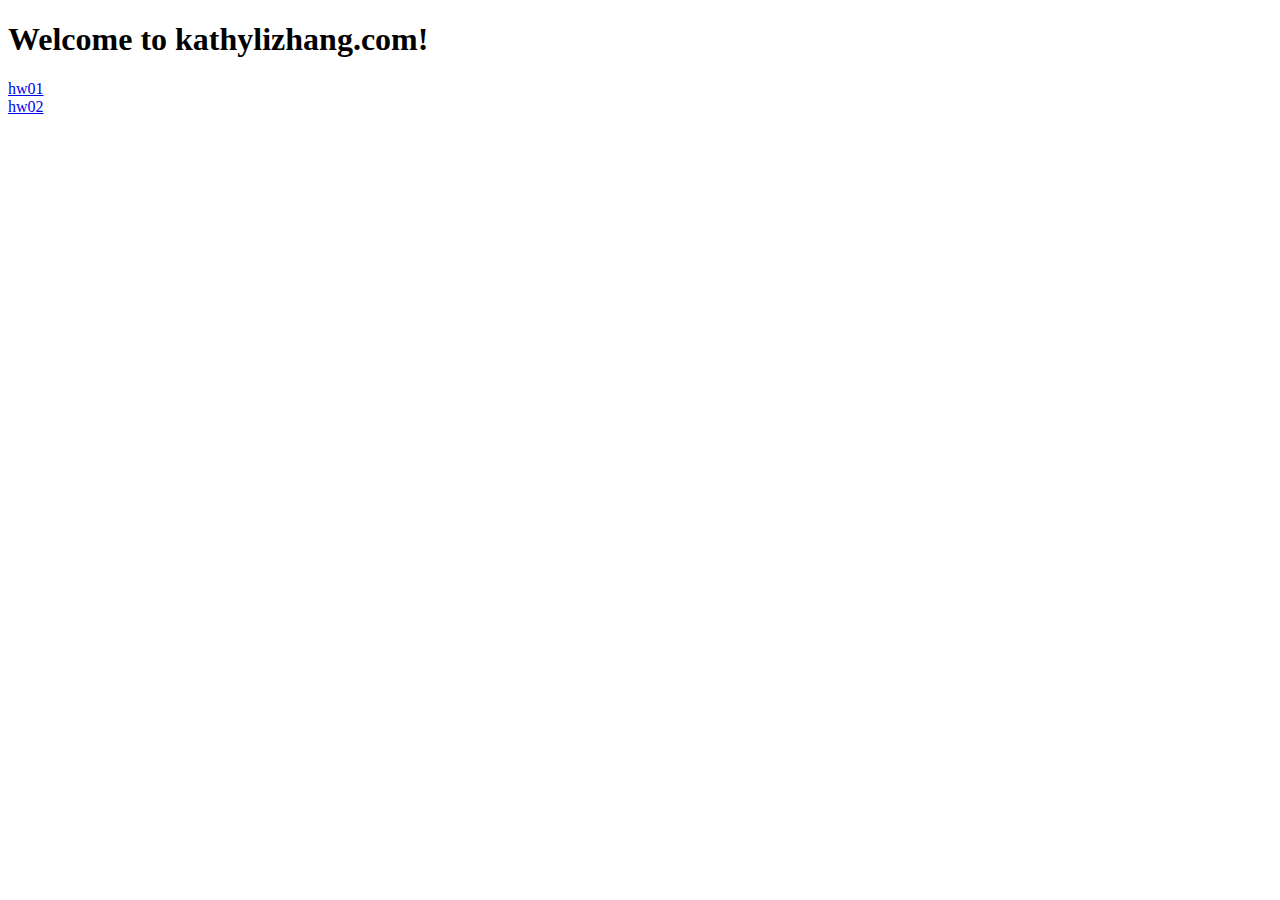
<file: cs4550/default/index.html>
<!DOCTYPE html>
<html lang = "en">

<head>
  <meta charset="utf-8">
  <h1>Welcome to kathylizhang.com!</h1>
</head>

<body>

  <a href="http://hw01.kathylizhang.com">hw01</a><br>
  <a href="http://hw02.kathylizhang.com">hw02</a>

</body>
</file>
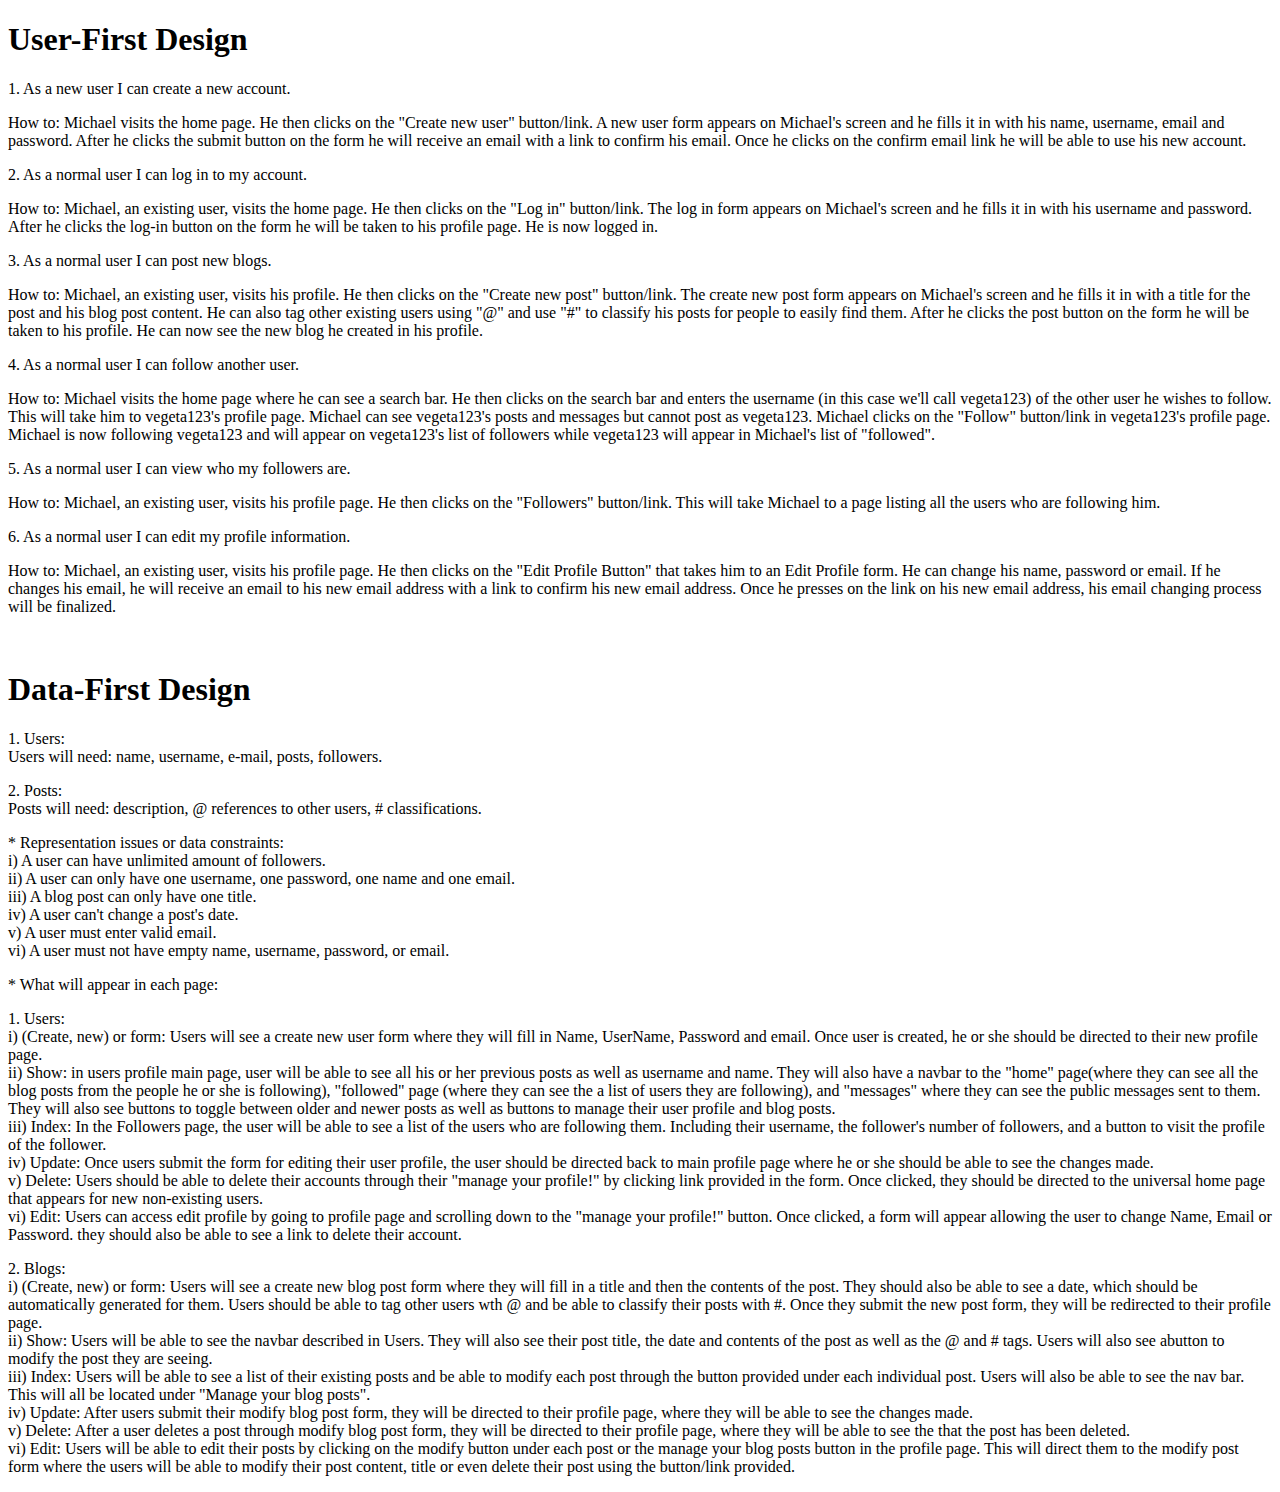
<file: cs4550/hw02/Index.html>
<!DOCTYPE html>
<html lang = "en">

<head>
  <meta charset="utf-8">
  <title>Design</title>
</head>

<body>

  <div>
    <h1>User-First Design</h1>

    <p>1. As a new user I can create a new account.</p>
    <p>How to: Michael visits the home page. He then clicks on the "Create new user" button/link. A new user form appears on Michael's screen and he fills it in with his name, username, email and password. After he clicks the submit button on the form he will receive an email with a link to confirm his email. Once he clicks on the confirm email link he will be able to use his new account.</p>

    <p>2. As a normal user I can log in to my account.</p>
    <p>How to: Michael, an existing user, visits the home page. He then clicks on the "Log in" button/link. The log in form appears on Michael's screen and he fills it in with his username and password. After he clicks the log-in button on the form he will be taken to his profile page. He is now logged in.</p>

    <p>3. As a normal user I can post new blogs.</p>
    <p>How to: Michael, an existing user, visits his profile. He then clicks on the "Create new post" button/link. The create new post form appears on Michael's screen and he fills it in with a title for the post and his blog post content. He can also tag other existing users using "@" and use "#" to classify his posts for people to easily find them. After he clicks the post button on the form he will be taken to his profile. He can now see the new blog he created in his profile.</p>

    <p>4. As a normal user I can follow another user.</p>
    <p>How to: Michael visits the home page where he can see a search bar. He then clicks on the search bar and enters the username (in this case we'll call vegeta123) of the other user he wishes to follow. This will take him to vegeta123's profile page. Michael can see vegeta123's posts and messages but cannot post as vegeta123. Michael clicks on the "Follow" button/link in vegeta123's profile page. Michael is now following vegeta123 and will appear on vegeta123's list of followers while vegeta123 will appear in Michael's list of "followed".</p>

    <p>5. As a normal user I can view who my followers are.</p>
    <p>How to: Michael, an existing user, visits his profile page. He then clicks on the "Followers" button/link. This will take Michael to a page listing all the users who are following him.</p>

    <p>6. As a normal user I can edit my profile information.</p>
    <p>How to: Michael, an existing user, visits his profile page. He then clicks on the "Edit Profile Button" that takes him to an Edit Profile form. He can change his name, password or email. If he changes his email, he will receive an email to his new email address with a link to confirm his new email address. Once he presses on the link on his new email address, his email changing process will be finalized.</p><br>
  </div>

  <div>
    <h1>Data-First Design</h1>

    <p>
    1. Users:<br> 
    Users will need: name, username, e-mail, posts, followers.
    </p>

    <p>
    2. Posts:<br> 
    Posts will need: description, @ references to other users, # classifications.
    </p>  

    <p>
    * Representation issues or data constraints:<br>
    i) A user can have unlimited amount of followers.<br>
    ii) A user can only have one username, one password, one name and one email.<br>
    iii) A blog post can only have one title.<br>
    iv) A user can't change a post's date.<br> 
    v) A user must enter valid email.<br>
    vi) A user must not have empty name, username, password, or email.<br>
    </p>

    <p>* What will appear in each page:</p>
    <p> 1. Users:<br>
	i) (Create, new) or form: Users will see a create new user form where they will fill in Name, UserName, Password and email. Once user is created, he or she should be directed to their new profile page.<br>
	ii) Show: in users profile main page, user will be able to see all his or her previous posts as well as username and name. They will also have a navbar to the "home" page(where they can see all the blog posts from the people he or she is following), "followed" page (where they can see the a list of users they are following), and "messages" where they can see the public messages sent to them. They will also see buttons to toggle between older and newer posts as well as buttons to manage their user profile and blog posts.<br>
	iii) Index: In the Followers page, the user will be able to see a list of the users who are following them. Including their username, the follower's number of followers, and a button to visit the profile of the follower.<br>
	iv) Update: Once users submit the form for editing their user profile, the user should be directed back to main profile page where he or she should be able to see the changes made.<br>
	v) Delete: Users should be able to delete their accounts through their "manage your profile!" by clicking link provided in the form. Once clicked, they should be directed to the universal home page that appears for new non-existing users.<br>
	vi) Edit: Users can access edit profile by going to profile page and scrolling down to the "manage your profile!" button. Once clicked, a form will appear allowing the user to change Name, Email or Password. they should also be able to see a link to delete their account.<br>
	</p>

	<p> 2. Blogs: <br>
	i) (Create, new) or form: Users will see a create new blog post form where they will fill in a title and then the contents of the post. They should also be able to see a date, which should be automatically generated for them. Users should be able to tag other users wth @ and be able to classify their posts with #. Once they submit the new post form, they will be redirected to their profile page.<br>
	ii) Show: Users will be able to see the navbar described in Users. They will also see their post title, the date and contents of the post as well as the @ and # tags. Users will also see abutton to modify the post they are seeing.<br>
	iii) Index: Users will be able to see a list of their existing posts and be able to modify each post through the button provided under each individual post. Users will also be able to see the nav bar. This will all be located under "Manage your blog posts".<br>
	iv) Update: After users submit their modify blog post form, they will be directed to their profile page, where they will be able to see the changes made.<br>
	v) Delete: After a user deletes a post through modify blog post form, they will be directed to their profile page, where they will be able to see the that the post has been deleted.<br>
	vi) Edit: Users will be able to edit their posts by clicking on the modify button under each post or the manage your blog posts button in the profile page. This will direct them to the modify post form where the users will be able to modify their post content, title or even delete their post using the button/link provided.<br>
	</p>

  </div>

</body>
</html>
</file>
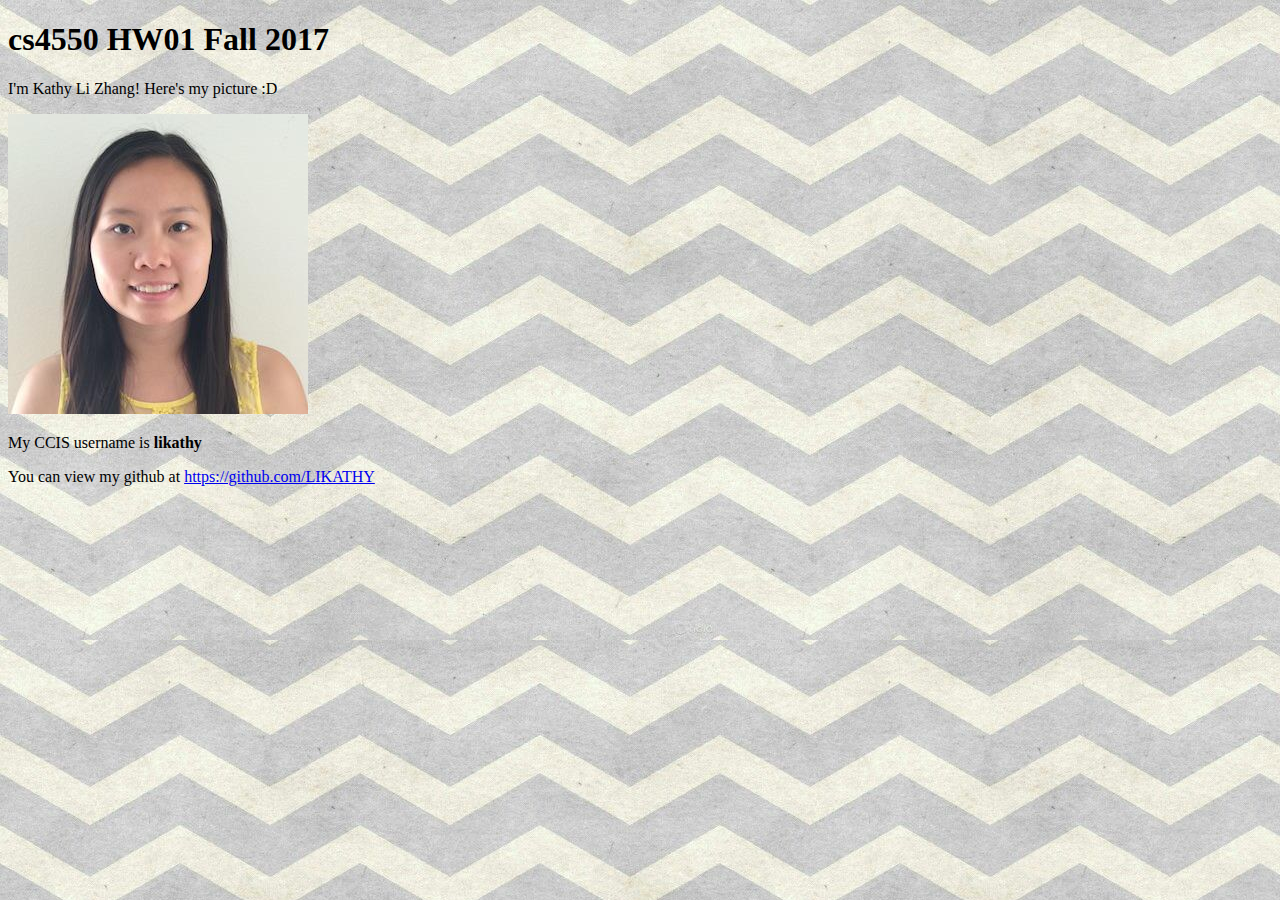
<file: cs4550/hw01/personal/index.html>
<!DOCTYPE html>
<html lang = "en">
<head>
  <meta charset="utf-8">
</head>
<body>
<link href="style.css" rel="stylesheet" type="text/css">
  <div>
    <h1>cs4550 HW01 Fall 2017</h1>
    <p>I'm Kathy Li Zhang! Here's my picture :D</p>
    <img src="kathy.jpg">
    <p>My CCIS username is <b>likathy</b></p>
    <p>You can view my github at <a href="https://github.com/LIKATHY">https://github.com/LIKATHY</a></p>
  </div>
</body>
</html>
</file>
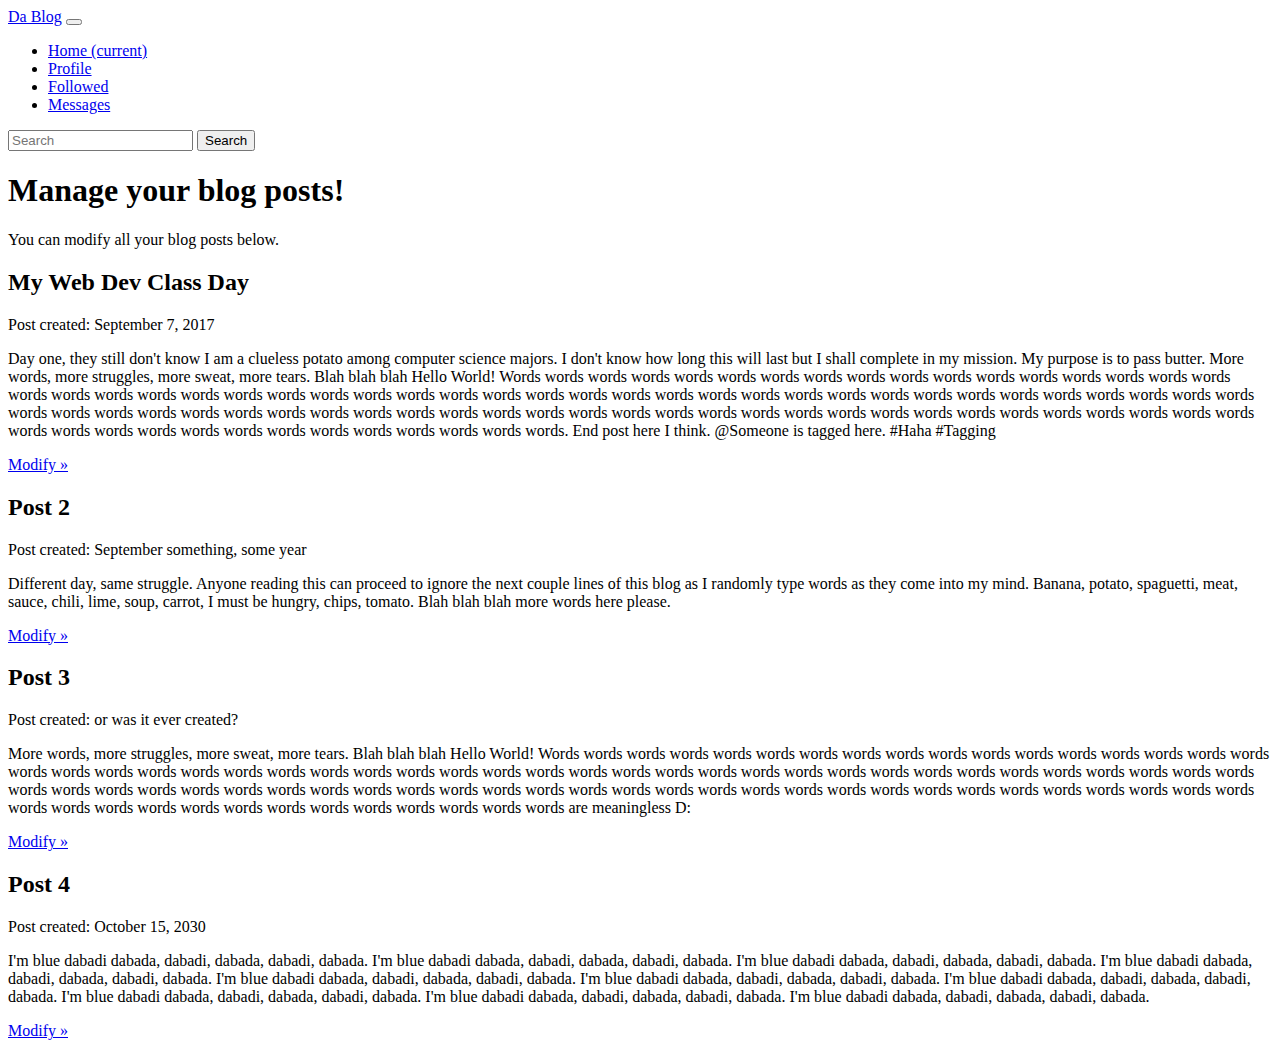
<file: cs4550/hw02/BlogIndex.html>
<!DOCTYPE html>
<html lang="en">

  <head>
    <!-- Required meta tags -->
    <meta charset="utf-8">
    <meta name="viewport" content="width=device-width, initial-scale=1, shrink-to-fit=no">
    <title>Blog Index</title>

    <!-- Bootstrap CSS -->
    <link rel="stylesheet" href="https://maxcdn.bootstrapcdn.com/bootstrap/4.0.0-beta/css/bootstrap.min.css" integrity="sha384-/Y6pD6FV/Vv2HJnA6t+vslU6fwYXjCFtcEpHbNJ0lyAFsXTsjBbfaDjzALeQsN6M" crossorigin="anonymous">
  </head>

  <body>
    
    <nav class="navbar navbar-expand-lg navbar-light bg-light">
	  <a class="navbar-brand" href="#">Da Blog</a>
	  <button class="navbar-toggler" type="button" data-toggle="collapse" data-target="#navbarSupportedContent" aria-controls="navbarSupportedContent" aria-expanded="false" aria-label="Toggle navigation">
	    <span class="navbar-toggler-icon"></span>
	  </button>

	  <div class="collapse navbar-collapse" id="navbarSupportedContent">
	    <ul class="navbar-nav mr-auto">
        <li class="nav-item active">
          <a class="nav-link" href="#">Home <span class="sr-only">(current)</span></a>
        </li>
        <li class="nav-item active">
          <a class="nav-link" href="#">Profile </a>
        </li>
        <li class="nav-item active">
          <a class="nav-link" href="#">Followed </a>
        </li>
        <li class="nav-item active">
          <a class="nav-link" href="#">Messages </a>
        </li>
	    </ul>
	    <form class="form-inline my-2 my-lg-0">
	      <input class="form-control mr-sm-2" type="text" placeholder="Search" aria-label="Search">
	      <button class="btn btn-outline-success my-2 my-sm-0" type="submit">Search</button>
	    </form>
	  </div>
	  </nav>

    <section class="jumbotron text-center">
      <div class="container">
        <h1 class="jumbotron-heading">Manage your blog posts!</h1>
        <p class="lead text-muted">You can modify all your blog posts below.</p>
      </div>
    </section>

    <div class="container">
      <!-- Example row of columns -->
      <div class="row">

        <div class="col-md-12">
          <h2>My Web Dev Class Day</h2>
          <p>Post created: September 7, 2017</p>
          <p>
          Day one, they still don't know I am a clueless potato among computer science majors. I don't know how long this will last but I shall complete in my mission. My purpose is to pass butter. More words, more struggles, more sweat, more tears. Blah blah blah Hello World! Words words words words words words words words words words words words words words words words words words words words words words words words words words words words words words words words words words words words words words words words words words words words words words words words words words words words words words words words words words words words words words words words words words words words words words words words words words words words words words words words words words words words words words words words. End post here I think. @Someone is tagged here. #Haha #Tagging
          </p>
          <p><a class="btn btn-secondary" href="#" role="button">Modify &raquo;</a></p>
        </div>

        <div class="col-md-12">
          <h2>Post 2</h2>
          <p>Post created: September something, some year</p>
          <p>
          Different day, same struggle. Anyone reading this can proceed to ignore the next couple lines of this blog as I randomly type words as they come into my mind. Banana, potato, spaguetti, meat, sauce, chili, lime, soup, carrot, I must be hungry, chips, tomato. Blah blah blah more words here please.
          </p>
          <p><a class="btn btn-secondary" href="#" role="button">Modify &raquo;</a></p>
        </div>
        <div class="col-md-12">
          <h2>Post 3</h2>
          <p>Post created: or was it ever created?</p>
          <p>
          More words, more struggles, more sweat, more tears. Blah blah blah Hello World! Words words words words words words words words words words words words words words words words words words words words words words words words words words words words words words words words words words words words words words words words words words words words words words words words words words words words words words words words words words words words words words words words words words words words words words words words words words words words words words words words words words words words words words words words are meaningless D:
          </p>
          <p><a class="btn btn-secondary" href="#" role="button">Modify &raquo;</a></p>
        </div>
        <div class="col-md-12">
          <h2>Post 4</h2>
          <p>Post created: October 15, 2030</p>
          <p>
          I'm blue dabadi dabada, dabadi, dabada, dabadi, dabada. I'm blue dabadi dabada, dabadi, dabada, dabadi, dabada. I'm blue dabadi dabada, dabadi, dabada, dabadi, dabada. I'm blue dabadi dabada, dabadi, dabada, dabadi, dabada. I'm blue dabadi dabada, dabadi, dabada, dabadi, dabada. I'm blue dabadi dabada, dabadi, dabada, dabadi, dabada. I'm blue dabadi dabada, dabadi, dabada, dabadi, dabada. I'm blue dabadi dabada, dabadi, dabada, dabadi, dabada. I'm blue dabadi dabada, dabadi, dabada, dabadi, dabada. I'm blue dabadi dabada, dabadi, dabada, dabadi, dabada.
          </p>
          <p><a class="btn btn-secondary" href="#" role="button">Modify &raquo;</a></p>
        </div>
      </div>
    </div>

	  <script src="https://code.jquery.com/jquery-3.2.1.slim.min.js" integrity="sha384-KJ3o2DKtIkvYIK3UENzmM7KCkRr/rE9/Qpg6aAZGJwFDMVNA/GpGFF93hXpG5KkN" crossorigin="anonymous"></script>
    <script src="https://cdnjs.cloudflare.com/ajax/libs/popper.js/1.11.0/umd/popper.min.js" integrity="sha384-b/U6ypiBEHpOf/4+1nzFpr53nxSS+GLCkfwBdFNTxtclqqenISfwAzpKaMNFNmj4" crossorigin="anonymous"></script>
    <script src="https://maxcdn.bootstrapcdn.com/bootstrap/4.0.0-beta/js/bootstrap.min.js" integrity="sha384-h0AbiXch4ZDo7tp9hKZ4TsHbi047NrKGLO3SEJAg45jXxnGIfYzk4Si90RDIqNm1" crossorigin="anonymous"></script>

  </body>
</html>
</file>
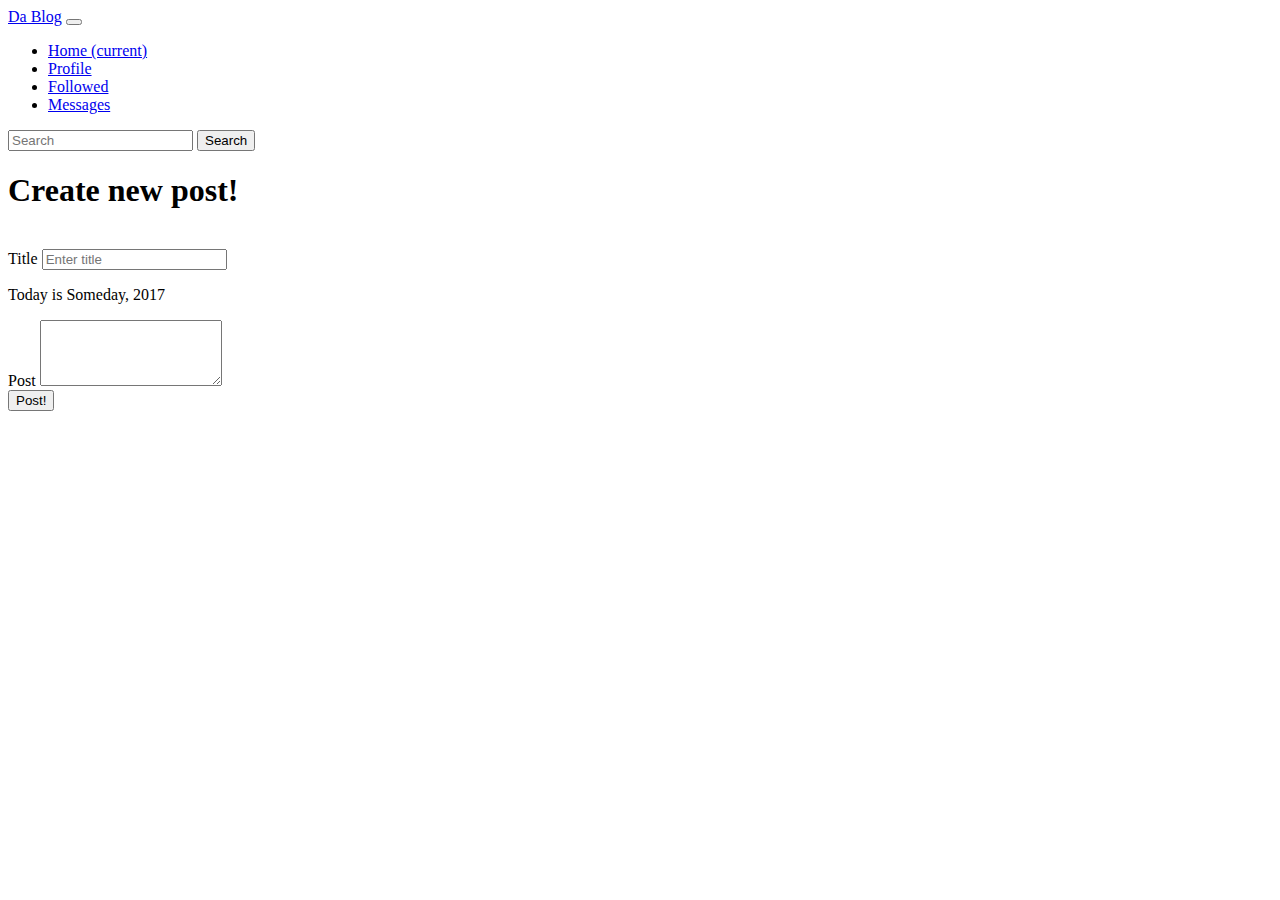
<file: cs4550/hw02/BlogNew.html>
<!DOCTYPE html>
<html lang="en">

  <head>
    <!-- Required meta tags -->
    <meta charset="utf-8">
    <meta name="viewport" content="width=device-width, initial-scale=1, shrink-to-fit=no">
    <title>Blog New</title>

    <!-- Bootstrap CSS -->
    <link rel="stylesheet" href="https://maxcdn.bootstrapcdn.com/bootstrap/4.0.0-beta/css/bootstrap.min.css" integrity="sha384-/Y6pD6FV/Vv2HJnA6t+vslU6fwYXjCFtcEpHbNJ0lyAFsXTsjBbfaDjzALeQsN6M" crossorigin="anonymous">

  </head>

  <body>
      <nav class="navbar navbar-expand-lg navbar-light bg-light">
	  <a class="navbar-brand" href="#">Da Blog</a>
	  <button class="navbar-toggler" type="button" data-toggle="collapse" data-target="#navbarSupportedContent" aria-controls="navbarSupportedContent" aria-expanded="false" aria-label="Toggle navigation">
	    <span class="navbar-toggler-icon"></span>
	  </button>

	  <div class="collapse navbar-collapse" id="navbarSupportedContent">
	    <ul class="navbar-nav mr-auto">
	      <li class="nav-item active">
	        <a class="nav-link" href="#">Home <span class="sr-only">(current)</span></a>
	      </li>
	      <li class="nav-item active">
	        <a class="nav-link" href="#">Profile </a>
	      </li>
	      <li class="nav-item active">
	        <a class="nav-link" href="#">Followed </a>
	      </li>
        <li class="nav-item active">
          <a class="nav-link" href="#">Messages </a>
        </li>
	    </ul>
	    <form class="form-inline my-2 my-lg-0">
	      <input class="form-control mr-sm-2" type="text" placeholder="Search" aria-label="Search">
	      <button class="btn btn-outline-success my-2 my-sm-0" type="submit">Search</button>
	    </form>
	  </div>
	</nav>

  	<div class="col-md-4 mx-auto mt-5">
	    <div class="container">
	    	<h1>Create new post!</h1><br>
			<form>
			  <div class="form-group">
			    <label for="exampleInputTitle1">Title</label>
			    <input type="title" class="form-control" id="exampleInputTitle1" placeholder="Enter title">
			    <p>Today is Someday, 2017</p>
			  </div>
			  <div class="form-group">
			    <label for="exampleFormControlTextarea1">Post</label>
			    <textarea class="form-control" id="exampleFormControlTextarea1" rows="4"></textarea>
			  </div>

			  <button type="submit" class="btn btn-primary">Post!</button>
			</form>
		</div>
	</div>

    <script src="https://code.jquery.com/jquery-3.2.1.slim.min.js" integrity="sha384-KJ3o2DKtIkvYIK3UENzmM7KCkRr/rE9/Qpg6aAZGJwFDMVNA/GpGFF93hXpG5KkN" crossorigin="anonymous"></script>
    <script src="https://cdnjs.cloudflare.com/ajax/libs/popper.js/1.11.0/umd/popper.min.js" integrity="sha384-b/U6ypiBEHpOf/4+1nzFpr53nxSS+GLCkfwBdFNTxtclqqenISfwAzpKaMNFNmj4" crossorigin="anonymous"></script>
    <script src="https://maxcdn.bootstrapcdn.com/bootstrap/4.0.0-beta/js/bootstrap.min.js" integrity="sha384-h0AbiXch4ZDo7tp9hKZ4TsHbi047NrKGLO3SEJAg45jXxnGIfYzk4Si90RDIqNm1" crossorigin="anonymous"></script>
  </body>
</html>
</file>
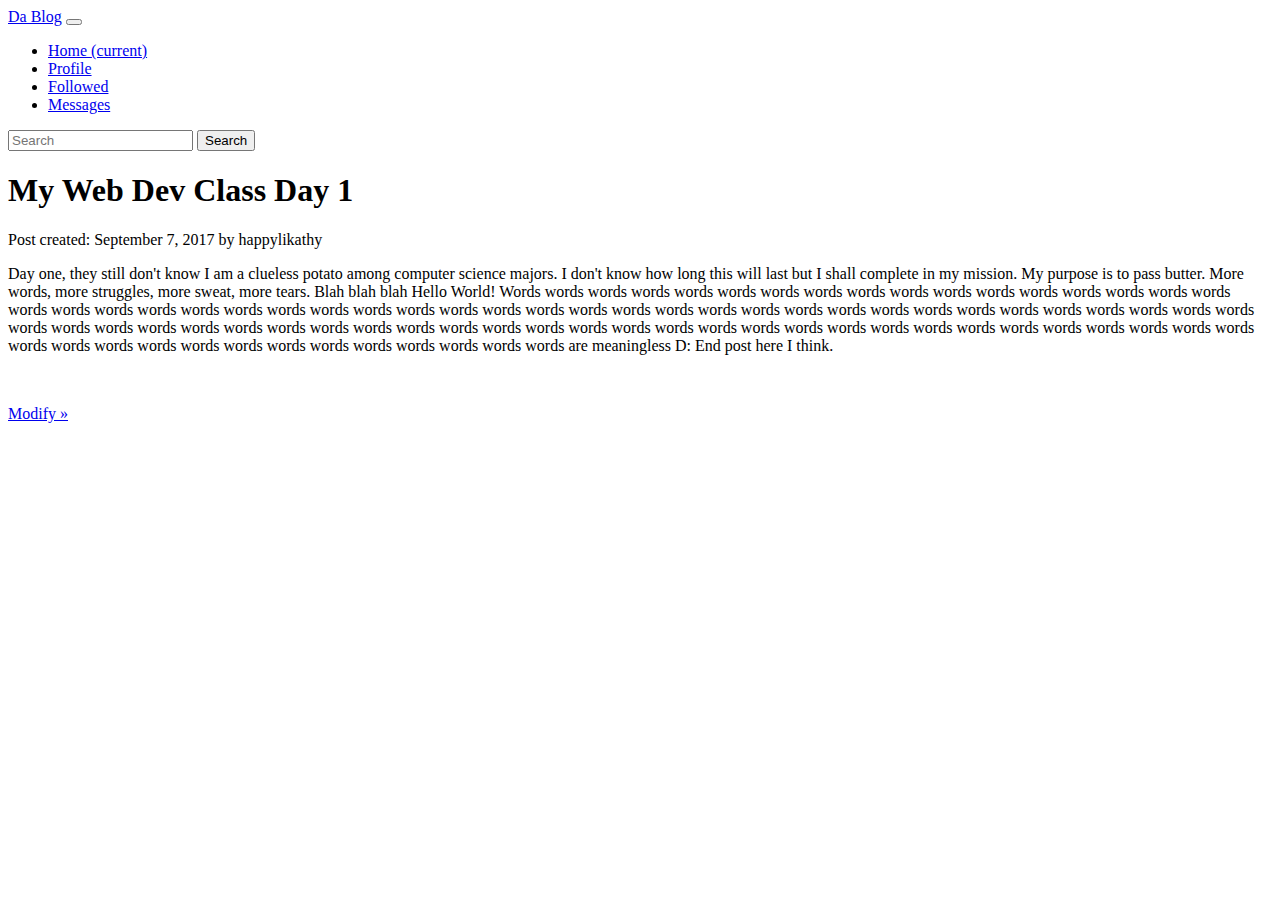
<file: cs4550/hw02/BlogShow.html>
<!DOCTYPE html>
<html lang="en">

  <head>
    <!-- Required meta tags -->
    <meta charset="utf-8">
    <meta name="viewport" content="width=device-width, initial-scale=1, shrink-to-fit=no">
    <title>Blog Show</title>

    <!-- Bootstrap CSS -->
    <link rel="stylesheet" href="https://maxcdn.bootstrapcdn.com/bootstrap/4.0.0-beta/css/bootstrap.min.css" integrity="sha384-/Y6pD6FV/Vv2HJnA6t+vslU6fwYXjCFtcEpHbNJ0lyAFsXTsjBbfaDjzALeQsN6M" crossorigin="anonymous">
  </head>

  <body>
    
    <nav class="navbar navbar-expand-lg navbar-light bg-light">
	  <a class="navbar-brand" href="#">Da Blog</a>
	  <button class="navbar-toggler" type="button" data-toggle="collapse" data-target="#navbarSupportedContent" aria-controls="navbarSupportedContent" aria-expanded="false" aria-label="Toggle navigation">
	    <span class="navbar-toggler-icon"></span>
	  </button>

	  <div class="collapse navbar-collapse" id="navbarSupportedContent">
	    <ul class="navbar-nav mr-auto">
        <li class="nav-item active">
          <a class="nav-link" href="#">Home <span class="sr-only">(current)</span></a>
        </li>
        <li class="nav-item active">
          <a class="nav-link" href="#">Profile </a>
        </li>
        <li class="nav-item active">
          <a class="nav-link" href="#">Followed </a>
        </li>
        <li class="nav-item active">
          <a class="nav-link" href="#">Messages </a>
        </li>
	    </ul>
	    <form class="form-inline my-2 my-lg-0">
	      <input class="form-control mr-sm-2" type="text" placeholder="Search" aria-label="Search">
	      <button class="btn btn-outline-success my-2 my-sm-0" type="submit">Search</button>
	    </form>
	  </div>
	</nav>

    <div class="container mt-4">
      <div class="row">
        <div class="col-sm-8 blog-main">

        	<div class="blog-header">
		        <h1 class="blog-title">My Web Dev Class Day 1</h1>
		        <p class="lead blog-description">Post created: September 7, 2017 by happylikathy</p>
		    </div>

          <div class="blog-post">
            
            <p>Day one, they still don't know I am a clueless potato among computer science majors. I don't know how long this will last but I shall complete in my mission. My purpose is to pass butter. More words, more struggles, more sweat, more tears. Blah blah blah Hello World! Words words words words words words words words words words words words words words words words words words words words words words words words words words words words words words words words words words words words words words words words words words words words words words words words words words words words words words words words words words words words words words words words words words words words words words words words words words words words words words words words words words words words words words words words are meaningless D: End post here I think. </p><br>
            <p><a class="btn btn-secondary" href="#" role="button">Modify &raquo;</a></p>
          </div>
        </div>
       </div>
      </div>

	  <script src="https://code.jquery.com/jquery-3.2.1.slim.min.js" integrity="sha384-KJ3o2DKtIkvYIK3UENzmM7KCkRr/rE9/Qpg6aAZGJwFDMVNA/GpGFF93hXpG5KkN" crossorigin="anonymous"></script>
    <script src="https://cdnjs.cloudflare.com/ajax/libs/popper.js/1.11.0/umd/popper.min.js" integrity="sha384-b/U6ypiBEHpOf/4+1nzFpr53nxSS+GLCkfwBdFNTxtclqqenISfwAzpKaMNFNmj4" crossorigin="anonymous"></script>
    <script src="https://maxcdn.bootstrapcdn.com/bootstrap/4.0.0-beta/js/bootstrap.min.js" integrity="sha384-h0AbiXch4ZDo7tp9hKZ4TsHbi047NrKGLO3SEJAg45jXxnGIfYzk4Si90RDIqNm1" crossorigin="anonymous"></script>

  </body>
</html>
</file>
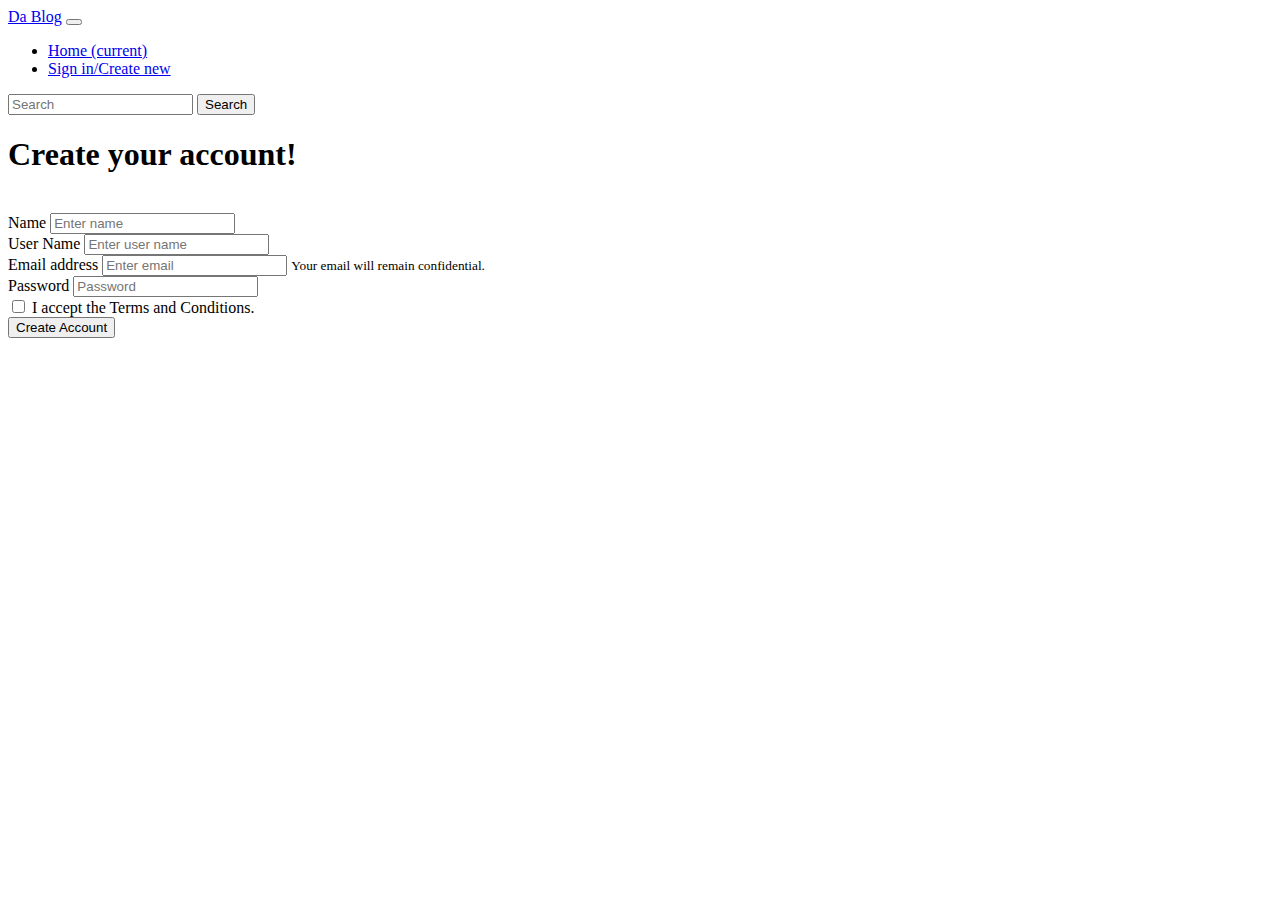
<file: cs4550/hw02/UserForm.html>
<!DOCTYPE html>
<html lang="en">

  <head>
    <!-- Required meta tags -->
    <meta charset="utf-8">
    <meta name="viewport" content="width=device-width, initial-scale=1, shrink-to-fit=no">
    <title>User New</title>

    <!-- Bootstrap CSS -->
    <link rel="stylesheet" href="https://maxcdn.bootstrapcdn.com/bootstrap/4.0.0-beta/css/bootstrap.min.css" integrity="sha384-/Y6pD6FV/Vv2HJnA6t+vslU6fwYXjCFtcEpHbNJ0lyAFsXTsjBbfaDjzALeQsN6M" crossorigin="anonymous">

  </head>

  <body>
      <nav class="navbar navbar-expand-lg navbar-light bg-light">
	  <a class="navbar-brand" href="#">Da Blog</a>
	  <button class="navbar-toggler" type="button" data-toggle="collapse" data-target="#navbarSupportedContent" aria-controls="navbarSupportedContent" aria-expanded="false" aria-label="Toggle navigation">
	    <span class="navbar-toggler-icon"></span>
	  </button>

	  <div class="collapse navbar-collapse" id="navbarSupportedContent">
	    <ul class="navbar-nav mr-auto">
	      <li class="nav-item active">
	        <a class="nav-link" href="#">Home <span class="sr-only">(current)</span></a>
	      </li>
	      <li class="nav-item active">
	        <a class="nav-link" href="#">Sign in/Create new </a>
	      </li>
	    </ul>
	    <form class="form-inline my-2 my-lg-0">
	      <input class="form-control mr-sm-2" type="text" placeholder="Search" aria-label="Search">
	      <button class="btn btn-outline-success my-2 my-sm-0" type="submit">Search</button>
	    </form>
	  </div>
	</nav>
  	<div class="col-md-4 mx-auto mt-5">
	    <div class="container">
	    	<h1>Create your account!</h1><br>
			<form>
			  <div class="form-group">
			    <label for="exampleInputName1">Name</label>
			    <input type="name" class="form-control" id="exampleInputName1" placeholder="Enter name">
			  </div>

			  <div class="form-group">
			    <label for="exampleInputUserName1">User Name</label>
			    <input type="username" class="form-control" id="exampleInputUserName1" placeholder="Enter user name">
			  </div>

			  <div class="form-group">
			    <label for="exampleInputEmail1">Email address</label>
			    <input type="email" class="form-control" id="exampleInputEmail1" aria-describedby="emailHelp" placeholder="Enter email">
			    <small id="emailHelp" class="form-text text-muted">Your email will remain confidential.</small>
			  </div>

			  <div class="form-group">
			    <label for="exampleInputPassword1">Password</label>
			    <input type="password" class="form-control" id="exampleInputPassword1" placeholder="Password">
			  </div>

			  <div class="form-check">
			    <label class="form-check-label">
			      <input type="checkbox" class="form-check-input">
			      I accept the Terms and Conditions.
			    </label>
			  </div>
			  <button type="submit" class="btn btn-primary">Create Account</button>
			</form>
		</div>
	</div>

    <script src="https://code.jquery.com/jquery-3.2.1.slim.min.js" integrity="sha384-KJ3o2DKtIkvYIK3UENzmM7KCkRr/rE9/Qpg6aAZGJwFDMVNA/GpGFF93hXpG5KkN" crossorigin="anonymous"></script>
    <script src="https://cdnjs.cloudflare.com/ajax/libs/popper.js/1.11.0/umd/popper.min.js" integrity="sha384-b/U6ypiBEHpOf/4+1nzFpr53nxSS+GLCkfwBdFNTxtclqqenISfwAzpKaMNFNmj4" crossorigin="anonymous"></script>
    <script src="https://maxcdn.bootstrapcdn.com/bootstrap/4.0.0-beta/js/bootstrap.min.js" integrity="sha384-h0AbiXch4ZDo7tp9hKZ4TsHbi047NrKGLO3SEJAg45jXxnGIfYzk4Si90RDIqNm1" crossorigin="anonymous"></script>
  </body>
</html>
</file>
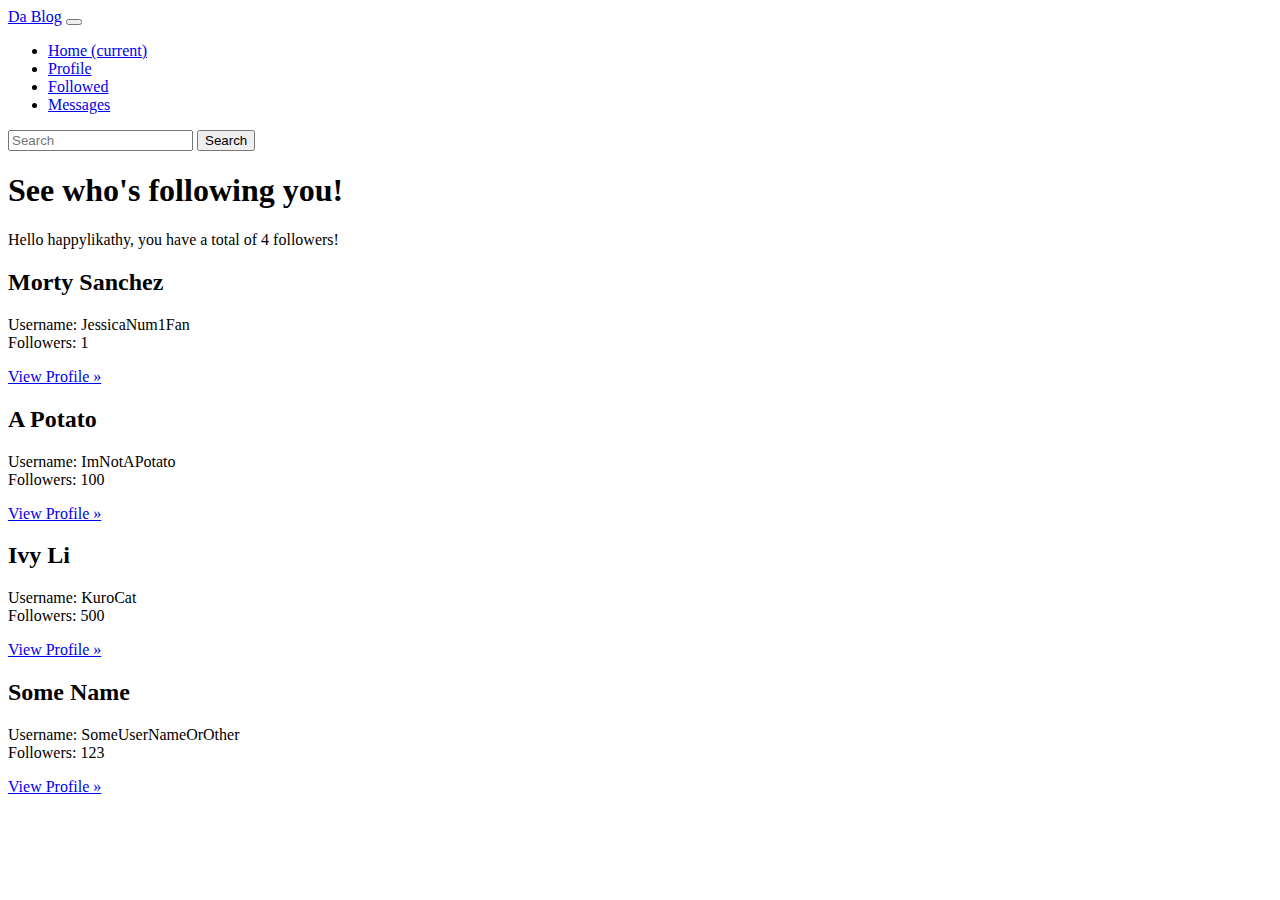
<file: cs4550/hw02/UserIndex.html>
<!DOCTYPE html>
<html lang="en">

  <head>
    <!-- Required meta tags -->
    <meta charset="utf-8">
    <meta name="viewport" content="width=device-width, initial-scale=1, shrink-to-fit=no">
    <title>User Index</title>

    <!-- Bootstrap CSS -->
    <link rel="stylesheet" href="https://maxcdn.bootstrapcdn.com/bootstrap/4.0.0-beta/css/bootstrap.min.css" integrity="sha384-/Y6pD6FV/Vv2HJnA6t+vslU6fwYXjCFtcEpHbNJ0lyAFsXTsjBbfaDjzALeQsN6M" crossorigin="anonymous">
  </head>

  <body>
    
    <nav class="navbar navbar-expand-lg navbar-light bg-light">
	  <a class="navbar-brand" href="#">Da Blog</a>
	  <button class="navbar-toggler" type="button" data-toggle="collapse" data-target="#navbarSupportedContent" aria-controls="navbarSupportedContent" aria-expanded="false" aria-label="Toggle navigation">
	    <span class="navbar-toggler-icon"></span>
	  </button>

	  <div class="collapse navbar-collapse" id="navbarSupportedContent">
	    <ul class="navbar-nav mr-auto">
        <li class="nav-item active">
          <a class="nav-link" href="#">Home <span class="sr-only">(current)</span></a>
        </li>
        <li class="nav-item active">
          <a class="nav-link" href="#">Profile </a>
        </li>
        <li class="nav-item active">
          <a class="nav-link" href="#">Followed </a>
        </li>
        <li class="nav-item active">
          <a class="nav-link" href="#">Messages </a>
        </li>
	    </ul>
	    <form class="form-inline my-2 my-lg-0">
	      <input class="form-control mr-sm-2" type="text" placeholder="Search" aria-label="Search">
	      <button class="btn btn-outline-success my-2 my-sm-0" type="submit">Search</button>
	    </form>
	  </div>
	  </nav>

    <div class="jumbotron">
      <div class="container">
        <h1 class="display-4">See who's following you!</h1>
        <p>Hello happylikathy, you have a total of 4 followers!</p>
      </div>
    </div>

    <div class="container">
      <!-- Example row of columns -->
      <div class="row">
        <div class="col-md-4">
          <h2>Morty Sanchez</h2>
          <p>
          Username: JessicaNum1Fan<br>
          Followers: 1
          </p>
          <p><a class="btn btn-secondary" href="#" role="button">View Profile &raquo;</a></p>
        </div>
        <div class="col-md-4">
          <h2>A Potato</h2>
          <p>
          Username: ImNotAPotato<br>
          Followers: 100
          </p>
          <p><a class="btn btn-secondary" href="#" role="button">View Profile &raquo;</a></p>
        </div>
        <div class="col-md-4">
          <h2>Ivy Li</h2>
          <p>
          Username: KuroCat<br>
          Followers: 500
          </p>
          <p><a class="btn btn-secondary" href="#" role="button">View Profile &raquo;</a></p>
        </div>
        <div class="col-md-4">
          <h2>Some Name</h2>
          <p>
          Username: SomeUserNameOrOther<br>
          Followers: 123
          </p>
          <p><a class="btn btn-secondary" href="#" role="button">View Profile &raquo;</a></p>
        </div>
      </div>
    </div>

	  <script src="https://code.jquery.com/jquery-3.2.1.slim.min.js" integrity="sha384-KJ3o2DKtIkvYIK3UENzmM7KCkRr/rE9/Qpg6aAZGJwFDMVNA/GpGFF93hXpG5KkN" crossorigin="anonymous"></script>
    <script src="https://cdnjs.cloudflare.com/ajax/libs/popper.js/1.11.0/umd/popper.min.js" integrity="sha384-b/U6ypiBEHpOf/4+1nzFpr53nxSS+GLCkfwBdFNTxtclqqenISfwAzpKaMNFNmj4" crossorigin="anonymous"></script>
    <script src="https://maxcdn.bootstrapcdn.com/bootstrap/4.0.0-beta/js/bootstrap.min.js" integrity="sha384-h0AbiXch4ZDo7tp9hKZ4TsHbi047NrKGLO3SEJAg45jXxnGIfYzk4Si90RDIqNm1" crossorigin="anonymous"></script>

  </body>
</html>
</file>
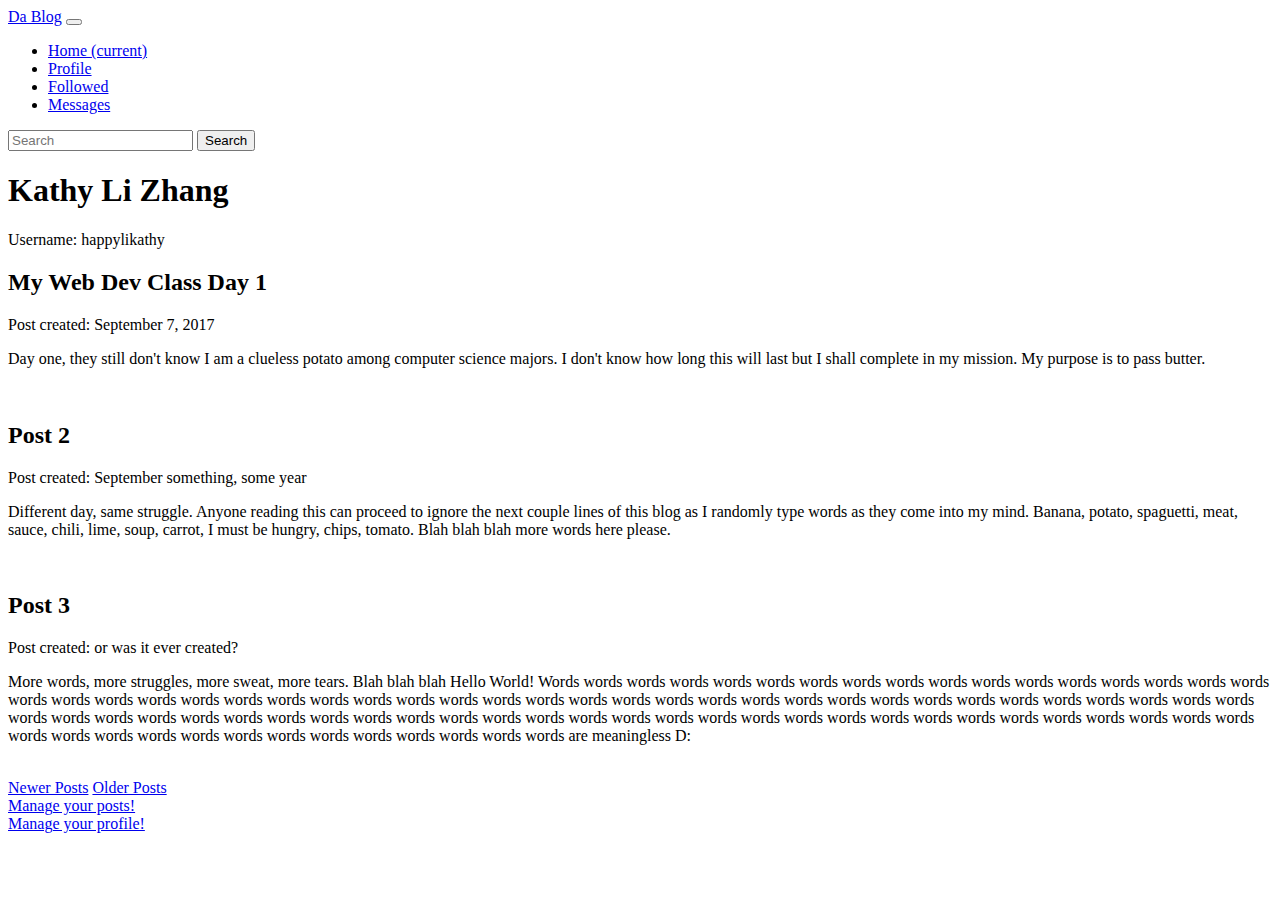
<file: cs4550/hw02/UserShow.html>
<!DOCTYPE html>
<html lang="en">

  <head>
    <!-- Required meta tags -->
    <meta charset="utf-8">
    <meta name="viewport" content="width=device-width, initial-scale=1, shrink-to-fit=no">
    <title>User Show</title>

    <!-- Bootstrap CSS -->
    <link rel="stylesheet" href="https://maxcdn.bootstrapcdn.com/bootstrap/4.0.0-beta/css/bootstrap.min.css" integrity="sha384-/Y6pD6FV/Vv2HJnA6t+vslU6fwYXjCFtcEpHbNJ0lyAFsXTsjBbfaDjzALeQsN6M" crossorigin="anonymous">
  </head>

  <body>
    
    <nav class="navbar navbar-expand-lg navbar-light bg-light">
	  <a class="navbar-brand" href="#">Da Blog</a>
	  <button class="navbar-toggler" type="button" data-toggle="collapse" data-target="#navbarSupportedContent" aria-controls="navbarSupportedContent" aria-expanded="false" aria-label="Toggle navigation">
	    <span class="navbar-toggler-icon"></span>
	  </button>

	  <div class="collapse navbar-collapse" id="navbarSupportedContent">
	    <ul class="navbar-nav mr-auto">
	      <li class="nav-item active">
	        <a class="nav-link" href="#">Home <span class="sr-only">(current)</span></a>
	      </li>
	      <li class="nav-item active">
	        <a class="nav-link" href="#">Profile </a>
	      </li>
	      <li class="nav-item active">
	        <a class="nav-link" href="#">Followed </a>
	      </li>
        <li class="nav-item active">
          <a class="nav-link" href="#">Messages </a>
        </li>
	    </ul>
	    <form class="form-inline my-2 my-lg-0">
	      <input class="form-control mr-sm-2" type="text" placeholder="Search" aria-label="Search">
	      <button class="btn btn-outline-success my-2 my-sm-0" type="submit">Search</button>
	    </form>
	  </div>
	</nav>

    <div class="container mt-4">
      <div class="row">
        <div class="col-sm-8 blog-main">

        	<div class="blog-header">
		        <h1 class="blog-title">Kathy Li Zhang</h1>
		        <p class="lead blog-description">Username: happylikathy</p>
		    </div>

          <div class="blog-post">
            <h2 class="blog-post-title">My Web Dev Class Day 1</h2>
            <p class="blog-post-meta">Post created: September 7, 2017</p>

            <p>Day one, they still don't know I am a clueless potato among computer science majors. I don't know how long this will last but I shall complete in my mission. My purpose is to pass butter.</p><br>
         
          </div><!-- /.blog-post -->

          <div class="blog-post">
            <h2 class="blog-post-title">Post 2</h2>
            <p class="blog-post-meta">Post created: September something, some year</p>

            <p>Different day, same struggle. Anyone reading this can proceed to ignore the next couple lines of this blog as I randomly type words as they come into my mind. Banana, potato, spaguetti, meat, sauce, chili, lime, soup, carrot, I must be hungry, chips, tomato. Blah blah blah more words here please.</p><br>
         
          </div><!-- /.blog-post -->

          <div class="blog-post">
            <h2 class="blog-post-title">Post 3</h2>
            <p class="blog-post-meta">Post created: or was it ever created?</p>

            <p>More words, more struggles, more sweat, more tears. Blah blah blah Hello World! Words words words words words words words words words words words words words words words words words words words words words words words words words words words words words words words words words words words words words words words words words words words words words words words words words words words words words words words words words words words words words words words words words words words words words words words words words words words words words words words words words words words words words words words words are meaningless D:</p><br>
         
          </div><!-- /.blog-post -->

          <nav class="blog-pagination"> 	
            <a class="btn btn-outline-primary" href="#">Newer Posts</a>
            <a class="btn btn-outline-primary" href="#">Older Posts</a><br>
            <div class=" mt-4">
            	<a class="btn btn-outline-primary" href="#">Manage your posts!</a>
            </div>
            <div class=" mt-4">
            	<a class="btn btn-outline-primary" href="#">Manage your profile!</a>
            </div>
          </nav>
        </div>
      </div><!-- /.row -->
    </div><!-- /.container -->


	<script src="https://code.jquery.com/jquery-3.2.1.slim.min.js" integrity="sha384-KJ3o2DKtIkvYIK3UENzmM7KCkRr/rE9/Qpg6aAZGJwFDMVNA/GpGFF93hXpG5KkN" crossorigin="anonymous"></script>
    <script src="https://cdnjs.cloudflare.com/ajax/libs/popper.js/1.11.0/umd/popper.min.js" integrity="sha384-b/U6ypiBEHpOf/4+1nzFpr53nxSS+GLCkfwBdFNTxtclqqenISfwAzpKaMNFNmj4" crossorigin="anonymous"></script>
    <script src="https://maxcdn.bootstrapcdn.com/bootstrap/4.0.0-beta/js/bootstrap.min.js" integrity="sha384-h0AbiXch4ZDo7tp9hKZ4TsHbi047NrKGLO3SEJAg45jXxnGIfYzk4Si90RDIqNm1" crossorigin="anonymous"></script>

  </body>
</html>
</file>
<file: cs4550/hw01/personal/style.css>
body {
	background-image: url("ugly.jpg");
}
</file>
